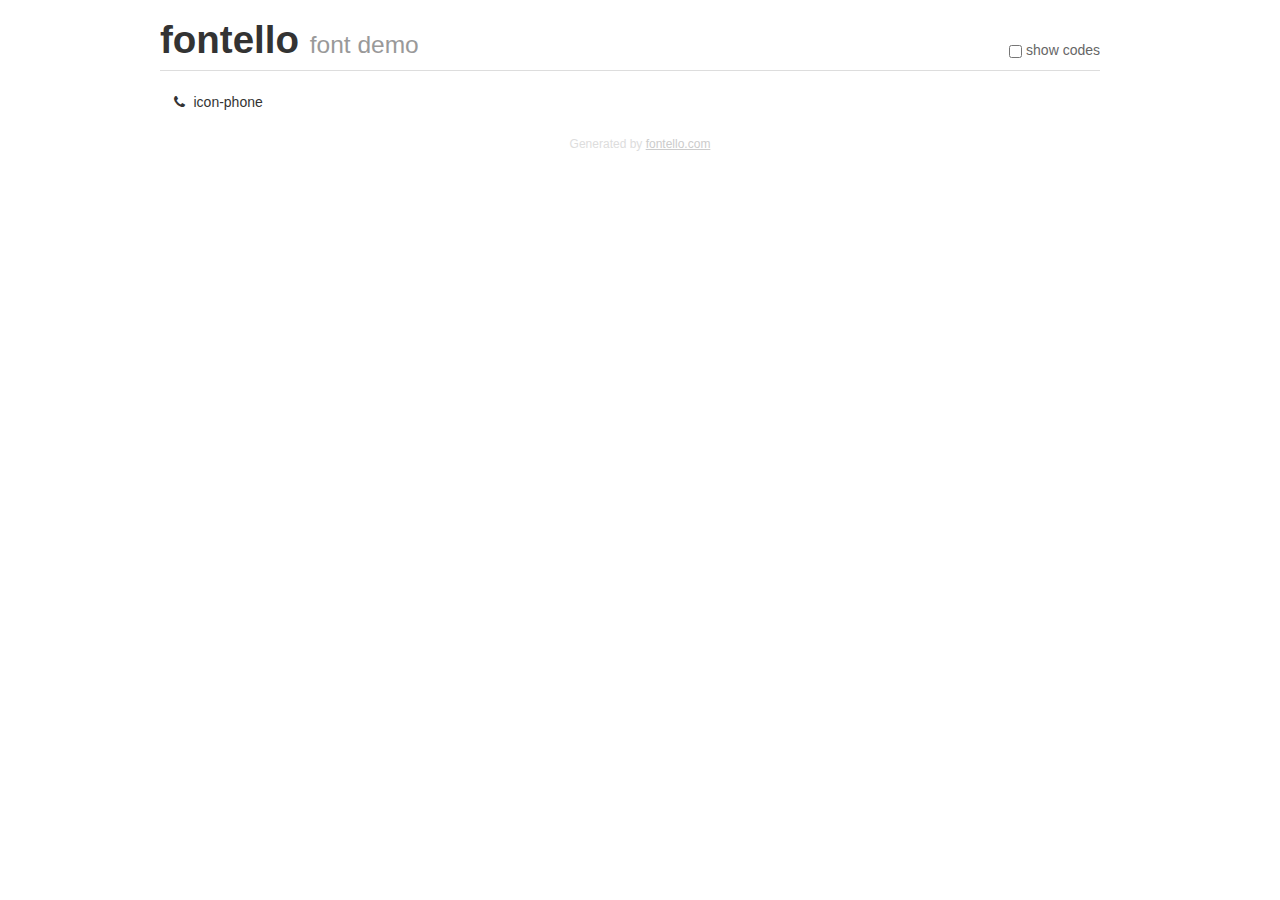
<file: fontello-3b122855/demo.html>
<!DOCTYPE html>
<html>
  <head><!--[if lt IE 9]><script language="javascript" type="text/javascript" src="//html5shim.googlecode.com/svn/trunk/html5.js"></script><![endif]-->
    <meta charset="UTF-8"><style>/*
 * Bootstrap v2.2.1
 *
 * Copyright 2012 Twitter, Inc
 * Licensed under the Apache License v2.0
 * http://www.apache.org/licenses/LICENSE-2.0
 *
 * Designed and built with all the love in the world @twitter by @mdo and @fat.
 */
.clearfix {
  *zoom: 1;
}
.clearfix:before,
.clearfix:after {
  display: table;
  content: "";
  line-height: 0;
}
.clearfix:after {
  clear: both;
}
html {
  font-size: 100%;
  -webkit-text-size-adjust: 100%;
  -ms-text-size-adjust: 100%;
}
a:focus {
  outline: thin dotted #333;
  outline: 5px auto -webkit-focus-ring-color;
  outline-offset: -2px;
}
a:hover,
a:active {
  outline: 0;
}
button,
input,
select,
textarea {
  margin: 0;
  font-size: 100%;
  vertical-align: middle;
}
button,
input {
  *overflow: visible;
  line-height: normal;
}
button::-moz-focus-inner,
input::-moz-focus-inner {
  padding: 0;
  border: 0;
}
body {
  margin: 0;
  font-family: "Helvetica Neue", Helvetica, Arial, sans-serif;
  font-size: 14px;
  line-height: 20px;
  color: #333;
  background-color: #fff;
}
a {
  color: #08c;
  text-decoration: none;
}
a:hover {
  color: #005580;
  text-decoration: underline;
}
.row {
  margin-left: -20px;
  *zoom: 1;
}
.row:before,
.row:after {
  display: table;
  content: "";
  line-height: 0;
}
.row:after {
  clear: both;
}
[class*="span"] {
  float: left;
  min-height: 1px;
  margin-left: 20px;
}
.container,
.navbar-static-top .container,
.navbar-fixed-top .container,
.navbar-fixed-bottom .container {
  width: 940px;
}
.span12 {
  width: 940px;
}
.span11 {
  width: 860px;
}
.span10 {
  width: 780px;
}
.span9 {
  width: 700px;
}
.span8 {
  width: 620px;
}
.span7 {
  width: 540px;
}
.span6 {
  width: 460px;
}
.span5 {
  width: 380px;
}
.span4 {
  width: 300px;
}
.span3 {
  width: 220px;
}
.span2 {
  width: 140px;
}
.span1 {
  width: 60px;
}
[class*="span"].pull-right,
.row-fluid [class*="span"].pull-right {
  float: right;
}
.container {
  margin-right: auto;
  margin-left: auto;
  *zoom: 1;
}
.container:before,
.container:after {
  display: table;
  content: "";
  line-height: 0;
}
.container:after {
  clear: both;
}
p {
  margin: 0 0 10px;
}
.lead {
  margin-bottom: 20px;
  font-size: 21px;
  font-weight: 200;
  line-height: 30px;
}
small {
  font-size: 85%;
}
h1 {
  margin: 10px 0;
  font-family: inherit;
  font-weight: bold;
  line-height: 20px;
  color: inherit;
  text-rendering: optimizelegibility;
}
h1 small {
  font-weight: normal;
  line-height: 1;
  color: #999;
}
h1 {
  line-height: 40px;
}
h1 {
  font-size: 38.5px;
}
h1 small {
  font-size: 24.5px;
}
body {
  margin-top: 90px;
}
.header {
  position: fixed;
  top: 0;
  left: 50%;
  margin-left: -480px;
  background-color: #fff;
  border-bottom: 1px solid #ddd;
  padding-top: 10px;
  z-index: 10;
}
.footer {
  color: #ddd;
  font-size: 12px;
  text-align: center;
  margin-top: 20px;
}
.footer a {
  color: #ccc;
  text-decoration: underline;
}
.the-icons {
  font-size: 14px;
  line-height: 24px;
}
.switch {
  position: absolute;
  right: 0;
  bottom: 10px;
  color: #666;
}
.switch input {
  margin-right: 0.3em;
}
.codesOn .i-name {
  display: none;
}
.codesOn .i-code {
  display: inline;
}
.i-code {
  display: none;
}
@font-face {
      font-family: 'fontello';
      src: url('./font/fontello.eot?25069452');
      src: url('./font/fontello.eot?25069452#iefix') format('embedded-opentype'),
           url('./font/fontello.woff?25069452') format('woff'),
           url('./font/fontello.ttf?25069452') format('truetype'),
           url('./font/fontello.svg?25069452#fontello') format('svg');
      font-weight: normal;
      font-style: normal;
    }
     
     
    .demo-icon
    {
      font-family: "fontello";
      font-style: normal;
      font-weight: normal;
      speak: never;
     
      display: inline-block;
      text-decoration: inherit;
      width: 1em;
      margin-right: .2em;
      text-align: center;
      /* opacity: .8; */
     
      /* For safety - reset parent styles, that can break glyph codes*/
      font-variant: normal;
      text-transform: none;
     
      /* fix buttons height, for twitter bootstrap */
      line-height: 1em;
     
      /* Animation center compensation - margins should be symmetric */
      /* remove if not needed */
      margin-left: .2em;
     
      /* You can be more comfortable with increased icons size */
      /* font-size: 120%; */
     
      /* Font smoothing. That was taken from TWBS */
      -webkit-font-smoothing: antialiased;
      -moz-osx-font-smoothing: grayscale;
     
      /* Uncomment for 3D effect */
      /* text-shadow: 1px 1px 1px rgba(127, 127, 127, 0.3); */
    }
     </style>
    <link rel="stylesheet" href="css/animation.css"><!--[if IE 7]><link rel="stylesheet" href="css/" + font.fontname + "-ie7.css"><![endif]-->
    <script>
      function toggleCodes(on) {
        var obj = document.getElementById('icons');
      
        if (on) {
          obj.className += ' codesOn';
        } else {
          obj.className = obj.className.replace(' codesOn', '');
        }
      }
      
    </script>
  </head>
  <body>
    <div class="container header">
      <h1>fontello <small>font demo</small></h1>
      <label class="switch">
        <input type="checkbox" onclick="toggleCodes(this.checked)">show codes
      </label>
    </div>
    <div class="container" id="icons">
      <div class="row">
        <div class="the-icons span3" title="Code: 0xe800"><i class="demo-icon icon-phone">&#xe800;</i> <span class="i-name">icon-phone</span><span class="i-code">0xe800</span></div>
      </div>
    </div>
    <div class="container footer">Generated by <a href="http://fontello.com">fontello.com</a></div>
  </body>
</html>
</file>
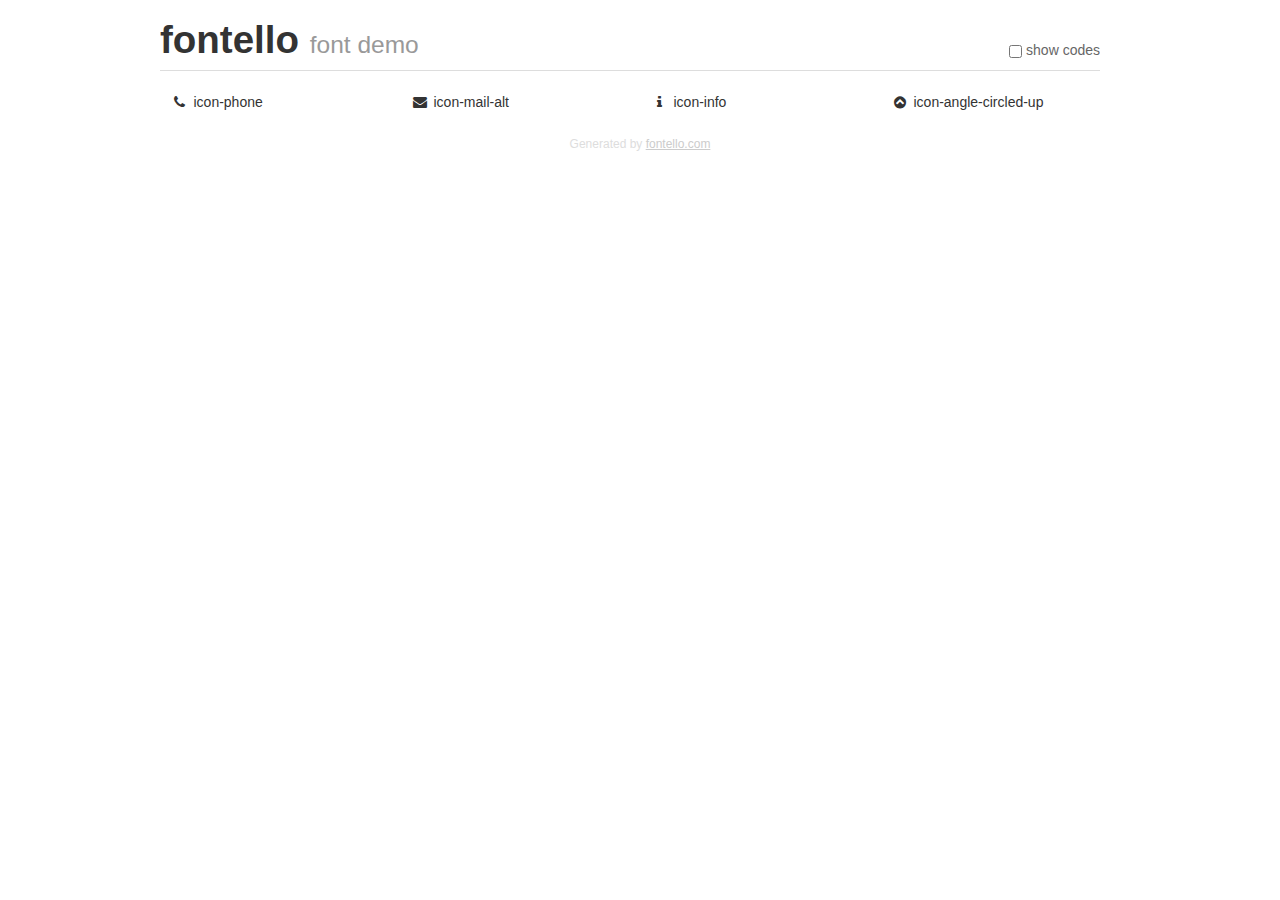
<file: fontello-c80508a4/demo.html>
<!DOCTYPE html>
<html>
  <head><!--[if lt IE 9]><script language="javascript" type="text/javascript" src="//html5shim.googlecode.com/svn/trunk/html5.js"></script><![endif]-->
    <meta charset="UTF-8"><style>/*
 * Bootstrap v2.2.1
 *
 * Copyright 2012 Twitter, Inc
 * Licensed under the Apache License v2.0
 * http://www.apache.org/licenses/LICENSE-2.0
 *
 * Designed and built with all the love in the world @twitter by @mdo and @fat.
 */
.clearfix {
  *zoom: 1;
}
.clearfix:before,
.clearfix:after {
  display: table;
  content: "";
  line-height: 0;
}
.clearfix:after {
  clear: both;
}
html {
  font-size: 100%;
  -webkit-text-size-adjust: 100%;
  -ms-text-size-adjust: 100%;
}
a:focus {
  outline: thin dotted #333;
  outline: 5px auto -webkit-focus-ring-color;
  outline-offset: -2px;
}
a:hover,
a:active {
  outline: 0;
}
button,
input,
select,
textarea {
  margin: 0;
  font-size: 100%;
  vertical-align: middle;
}
button,
input {
  *overflow: visible;
  line-height: normal;
}
button::-moz-focus-inner,
input::-moz-focus-inner {
  padding: 0;
  border: 0;
}
body {
  margin: 0;
  font-family: "Helvetica Neue", Helvetica, Arial, sans-serif;
  font-size: 14px;
  line-height: 20px;
  color: #333;
  background-color: #fff;
}
a {
  color: #08c;
  text-decoration: none;
}
a:hover {
  color: #005580;
  text-decoration: underline;
}
.row {
  margin-left: -20px;
  *zoom: 1;
}
.row:before,
.row:after {
  display: table;
  content: "";
  line-height: 0;
}
.row:after {
  clear: both;
}
[class*="span"] {
  float: left;
  min-height: 1px;
  margin-left: 20px;
}
.container,
.navbar-static-top .container,
.navbar-fixed-top .container,
.navbar-fixed-bottom .container {
  width: 940px;
}
.span12 {
  width: 940px;
}
.span11 {
  width: 860px;
}
.span10 {
  width: 780px;
}
.span9 {
  width: 700px;
}
.span8 {
  width: 620px;
}
.span7 {
  width: 540px;
}
.span6 {
  width: 460px;
}
.span5 {
  width: 380px;
}
.span4 {
  width: 300px;
}
.span3 {
  width: 220px;
}
.span2 {
  width: 140px;
}
.span1 {
  width: 60px;
}
[class*="span"].pull-right,
.row-fluid [class*="span"].pull-right {
  float: right;
}
.container {
  margin-right: auto;
  margin-left: auto;
  *zoom: 1;
}
.container:before,
.container:after {
  display: table;
  content: "";
  line-height: 0;
}
.container:after {
  clear: both;
}
p {
  margin: 0 0 10px;
}
.lead {
  margin-bottom: 20px;
  font-size: 21px;
  font-weight: 200;
  line-height: 30px;
}
small {
  font-size: 85%;
}
h1 {
  margin: 10px 0;
  font-family: inherit;
  font-weight: bold;
  line-height: 20px;
  color: inherit;
  text-rendering: optimizelegibility;
}
h1 small {
  font-weight: normal;
  line-height: 1;
  color: #999;
}
h1 {
  line-height: 40px;
}
h1 {
  font-size: 38.5px;
}
h1 small {
  font-size: 24.5px;
}
body {
  margin-top: 90px;
}
.header {
  position: fixed;
  top: 0;
  left: 50%;
  margin-left: -480px;
  background-color: #fff;
  border-bottom: 1px solid #ddd;
  padding-top: 10px;
  z-index: 10;
}
.footer {
  color: #ddd;
  font-size: 12px;
  text-align: center;
  margin-top: 20px;
}
.footer a {
  color: #ccc;
  text-decoration: underline;
}
.the-icons {
  font-size: 14px;
  line-height: 24px;
}
.switch {
  position: absolute;
  right: 0;
  bottom: 10px;
  color: #666;
}
.switch input {
  margin-right: 0.3em;
}
.codesOn .i-name {
  display: none;
}
.codesOn .i-code {
  display: inline;
}
.i-code {
  display: none;
}
@font-face {
      font-family: 'fontello';
      src: url('./font/fontello.eot?17903651');
      src: url('./font/fontello.eot?17903651#iefix') format('embedded-opentype'),
           url('./font/fontello.woff?17903651') format('woff'),
           url('./font/fontello.ttf?17903651') format('truetype'),
           url('./font/fontello.svg?17903651#fontello') format('svg');
      font-weight: normal;
      font-style: normal;
    }
     
     
    .demo-icon
    {
      font-family: "fontello";
      font-style: normal;
      font-weight: normal;
      speak: never;
     
      display: inline-block;
      text-decoration: inherit;
      width: 1em;
      margin-right: .2em;
      text-align: center;
      /* opacity: .8; */
     
      /* For safety - reset parent styles, that can break glyph codes*/
      font-variant: normal;
      text-transform: none;
     
      /* fix buttons height, for twitter bootstrap */
      line-height: 1em;
     
      /* Animation center compensation - margins should be symmetric */
      /* remove if not needed */
      margin-left: .2em;
     
      /* You can be more comfortable with increased icons size */
      /* font-size: 120%; */
     
      /* Font smoothing. That was taken from TWBS */
      -webkit-font-smoothing: antialiased;
      -moz-osx-font-smoothing: grayscale;
     
      /* Uncomment for 3D effect */
      /* text-shadow: 1px 1px 1px rgba(127, 127, 127, 0.3); */
    }
     </style>
    <link rel="stylesheet" href="css/animation.css"><!--[if IE 7]><link rel="stylesheet" href="css/" + font.fontname + "-ie7.css"><![endif]-->
    <script>
      function toggleCodes(on) {
        var obj = document.getElementById('icons');
      
        if (on) {
          obj.className += ' codesOn';
        } else {
          obj.className = obj.className.replace(' codesOn', '');
        }
      }
      
    </script>
  </head>
  <body>
    <div class="container header">
      <h1>fontello <small>font demo</small></h1>
      <label class="switch">
        <input type="checkbox" onclick="toggleCodes(this.checked)">show codes
      </label>
    </div>
    <div class="container" id="icons">
      <div class="row">
        <div class="the-icons span3" title="Code: 0xe800"><i class="demo-icon icon-phone">&#xe800;</i> <span class="i-name">icon-phone</span><span class="i-code">0xe800</span></div>
        <div class="the-icons span3" title="Code: 0xf0e0"><i class="demo-icon icon-mail-alt">&#xf0e0;</i> <span class="i-name">icon-mail-alt</span><span class="i-code">0xf0e0</span></div>
        <div class="the-icons span3" title="Code: 0xf129"><i class="demo-icon icon-info">&#xf129;</i> <span class="i-name">icon-info</span><span class="i-code">0xf129</span></div>
        <div class="the-icons span3" title="Code: 0xf139"><i class="demo-icon icon-angle-circled-up">&#xf139;</i> <span class="i-name">icon-angle-circled-up</span><span class="i-code">0xf139</span></div>
      </div>
    </div>
    <div class="container footer">Generated by <a href="http://fontello.com">fontello.com</a></div>
  </body>
</html>
</file>
<file: fontello-3b122855/css/animation.css>
/*
   Animation example, for spinners
*/
.animate-spin {
  -moz-animation: spin 2s infinite linear;
  -o-animation: spin 2s infinite linear;
  -webkit-animation: spin 2s infinite linear;
  animation: spin 2s infinite linear;
  display: inline-block;
}
@-moz-keyframes spin {
  0% {
    -moz-transform: rotate(0deg);
    -o-transform: rotate(0deg);
    -webkit-transform: rotate(0deg);
    transform: rotate(0deg);
  }

  100% {
    -moz-transform: rotate(359deg);
    -o-transform: rotate(359deg);
    -webkit-transform: rotate(359deg);
    transform: rotate(359deg);
  }
}
@-webkit-keyframes spin {
  0% {
    -moz-transform: rotate(0deg);
    -o-transform: rotate(0deg);
    -webkit-transform: rotate(0deg);
    transform: rotate(0deg);
  }

  100% {
    -moz-transform: rotate(359deg);
    -o-transform: rotate(359deg);
    -webkit-transform: rotate(359deg);
    transform: rotate(359deg);
  }
}
@-o-keyframes spin {
  0% {
    -moz-transform: rotate(0deg);
    -o-transform: rotate(0deg);
    -webkit-transform: rotate(0deg);
    transform: rotate(0deg);
  }

  100% {
    -moz-transform: rotate(359deg);
    -o-transform: rotate(359deg);
    -webkit-transform: rotate(359deg);
    transform: rotate(359deg);
  }
}
@-ms-keyframes spin {
  0% {
    -moz-transform: rotate(0deg);
    -o-transform: rotate(0deg);
    -webkit-transform: rotate(0deg);
    transform: rotate(0deg);
  }

  100% {
    -moz-transform: rotate(359deg);
    -o-transform: rotate(359deg);
    -webkit-transform: rotate(359deg);
    transform: rotate(359deg);
  }
}
@keyframes spin {
  0% {
    -moz-transform: rotate(0deg);
    -o-transform: rotate(0deg);
    -webkit-transform: rotate(0deg);
    transform: rotate(0deg);
  }

  100% {
    -moz-transform: rotate(359deg);
    -o-transform: rotate(359deg);
    -webkit-transform: rotate(359deg);
    transform: rotate(359deg);
  }
}
</file>
<file: fontello-c80508a4/css/animation.css>
/*
   Animation example, for spinners
*/
.animate-spin {
  -moz-animation: spin 2s infinite linear;
  -o-animation: spin 2s infinite linear;
  -webkit-animation: spin 2s infinite linear;
  animation: spin 2s infinite linear;
  display: inline-block;
}
@-moz-keyframes spin {
  0% {
    -moz-transform: rotate(0deg);
    -o-transform: rotate(0deg);
    -webkit-transform: rotate(0deg);
    transform: rotate(0deg);
  }

  100% {
    -moz-transform: rotate(359deg);
    -o-transform: rotate(359deg);
    -webkit-transform: rotate(359deg);
    transform: rotate(359deg);
  }
}
@-webkit-keyframes spin {
  0% {
    -moz-transform: rotate(0deg);
    -o-transform: rotate(0deg);
    -webkit-transform: rotate(0deg);
    transform: rotate(0deg);
  }

  100% {
    -moz-transform: rotate(359deg);
    -o-transform: rotate(359deg);
    -webkit-transform: rotate(359deg);
    transform: rotate(359deg);
  }
}
@-o-keyframes spin {
  0% {
    -moz-transform: rotate(0deg);
    -o-transform: rotate(0deg);
    -webkit-transform: rotate(0deg);
    transform: rotate(0deg);
  }

  100% {
    -moz-transform: rotate(359deg);
    -o-transform: rotate(359deg);
    -webkit-transform: rotate(359deg);
    transform: rotate(359deg);
  }
}
@-ms-keyframes spin {
  0% {
    -moz-transform: rotate(0deg);
    -o-transform: rotate(0deg);
    -webkit-transform: rotate(0deg);
    transform: rotate(0deg);
  }

  100% {
    -moz-transform: rotate(359deg);
    -o-transform: rotate(359deg);
    -webkit-transform: rotate(359deg);
    transform: rotate(359deg);
  }
}
@keyframes spin {
  0% {
    -moz-transform: rotate(0deg);
    -o-transform: rotate(0deg);
    -webkit-transform: rotate(0deg);
    transform: rotate(0deg);
  }

  100% {
    -moz-transform: rotate(359deg);
    -o-transform: rotate(359deg);
    -webkit-transform: rotate(359deg);
    transform: rotate(359deg);
  }
}
</file>
